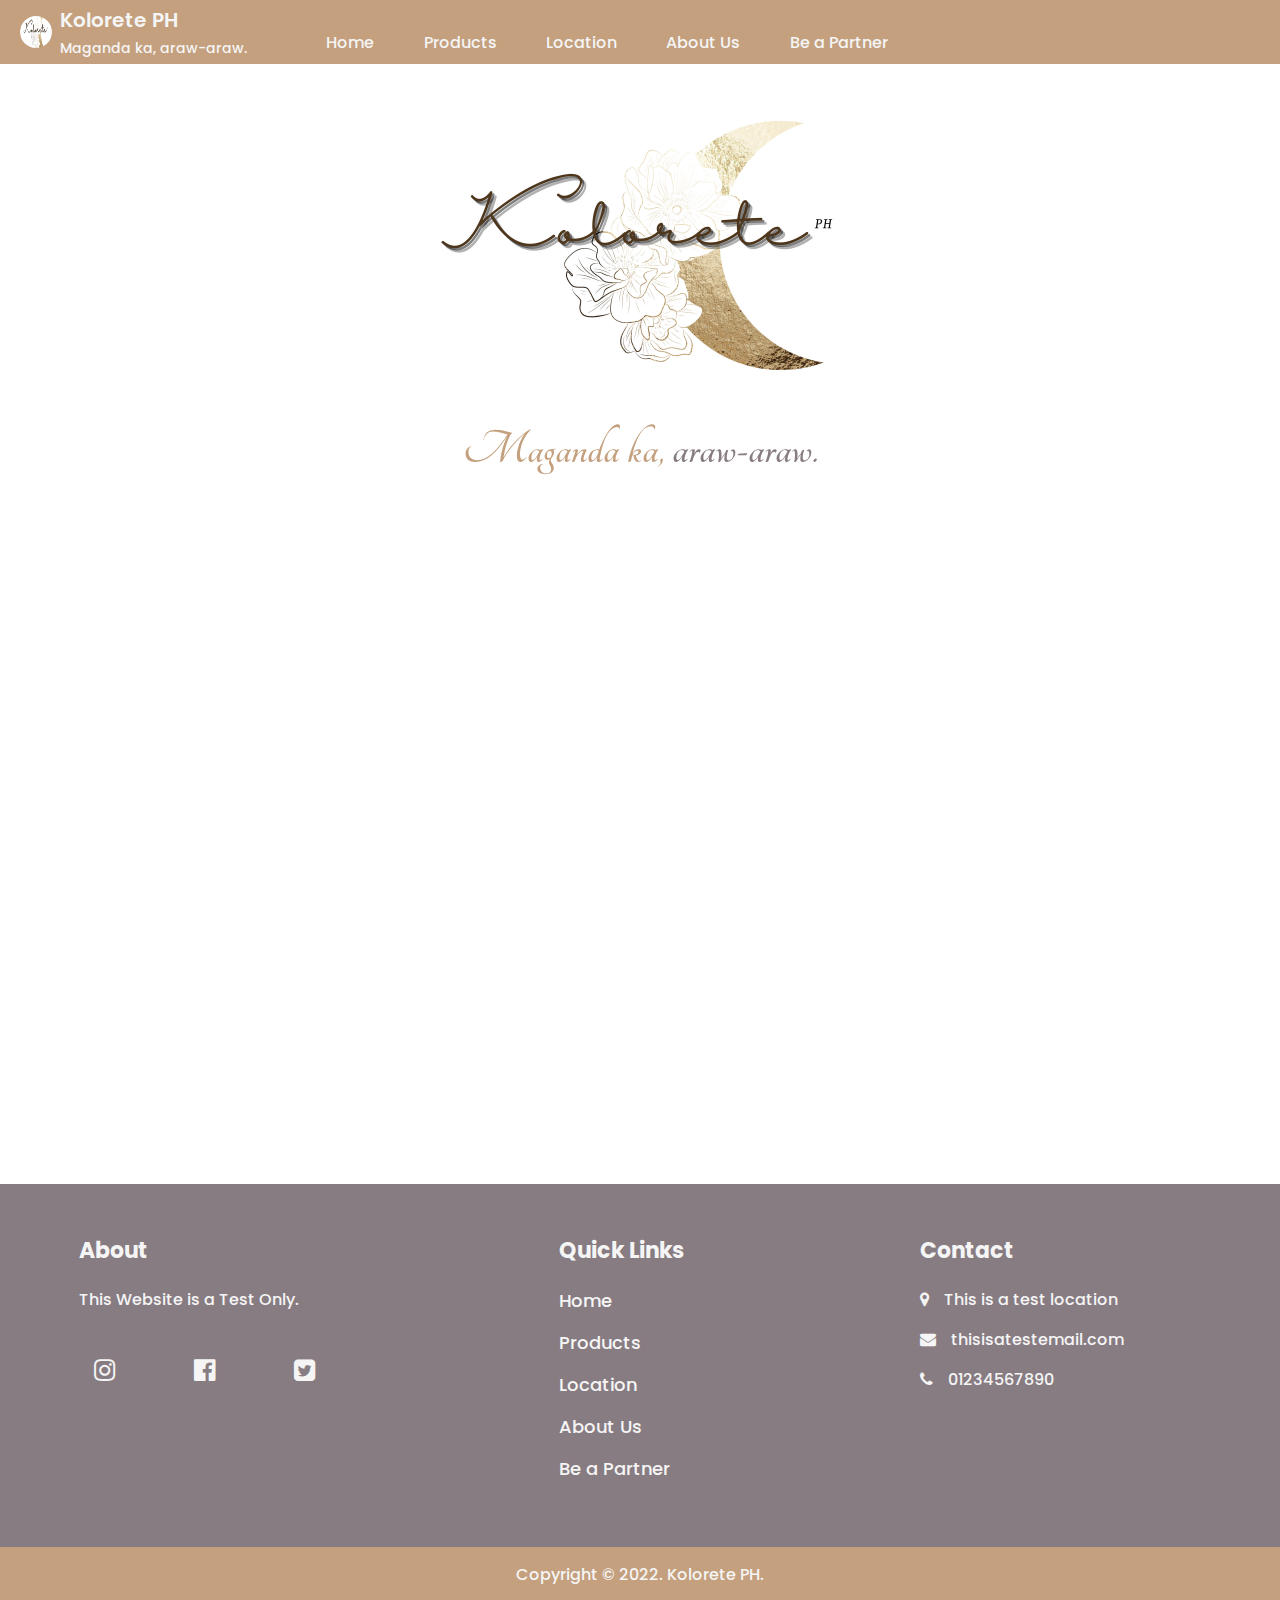
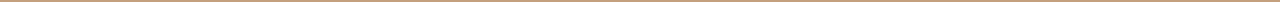
<file: location.html>
<!DOCTYPE html>
<html>
<head>
    <meta charset="UTF-8">
    <meta http-equiv="X-UA-Compatible" content="IE=edge">
    <meta name="viewport" content="width=device-width, initial-scale=1.0">
    <title>Kolorete PH</title>
    <link rel="stylesheet" href="style.css">
    <link rel="stylesheet" href="footer.css"> 
    <link rel="stylesheet" href="navigation.css">
     <link rel="stylesheet" href="location.css">
    <link rel="stylesheet" href="https://cdn.jsdelivr.net/npm/bootstrap@4.6.1/dist/css/bootstrap.min.css" integrity="sha384-zCbKRCUGaJDkqS1kPbPd7TveP5iyJE0EjAuZQTgFLD2ylzuqKfdKlfG/eSrtxUkn" crossorigin="anonymous">
    <link rel="stylesheet" href="https://stackpath.bootstrapcdn.com/font-awesome/4.7.0/css/font-awesome.min.css">
    <script src="https://code.jquery.com/jquery-3.5.1.js"></script>
    <script src="https://cdnjs.cloudflare.com/ajax/libs/OwlCarousel2/2.3.4/owl.carousel.min.js"></script>
    <link rel="stylesheet" href="https://cdnjs.cloudflare.com/ajax/libs/OwlCarousel2/2.3.4/assets/owl.carousel.min.css">
</head>
<body>

 <header class="header">
            <a href="index.html" class="header_logo" style="text-decoration: none; color: whitesmoke;">Kolorete PH</a>

            <ion-icon name="menu-outline" class="header_toggle" id="nav-toggle"></ion-icon>

            <nav class="nav" id="nav-menu">
                <div class="nav_content bd-grid">

                    <ion-icon name="close-outline" class="nav_close" id="nav-close"></ion-icon>

                    <div class="nav_profile">
                        <div class="nav_img">
                            <img src="header/293573741_101449415990071_3891782748357190328_n.jpg" alt="" width="100px" height="100px" style="border-radius: 50%">
                        </div>

                        <div>
                            <a href="index.html" class="nav_name" style="text-decoration: none; color: whitesmoke; font-weight: 600;">Kolorete PH</a>
                            <span class="nav_profession">Maganda ka, araw-araw.</span>
                        </div>
                    </div>

                    <div class="nav_menu">
                        <ul class="nav_list">
                            <li class="nav_item"><a href="index.html" class="nav_link active" style="text-decoration: none; color: whitesmoke;">Home</a></li>
                            <li class="nav_item"><a href="#" class="nav_link" style="text-decoration: none; color: whitesmoke;">Products</a></li>
                            <li class="nav_item"><a href="location.html" class="nav_link" style="text-decoration: none; color: whitesmoke;">Location</a></li>
                            <li class="nav_item"><a href="#" class="nav_link" style="text-decoration: none; color: whitesmoke;">About Us</a></li>
                            <li class="nav_item"><a href="#" class="nav_link" style="text-decoration: none; color: whitesmoke;">Be a Partner</a></li>
                        </ul>
                    </div>

                    <div class="nav_social">
                        <a href="#" class="nav_social-icon"><ion-icon name="logo-facebook"></ion-icon></a>
                        <a href="#" class="nav_social-icon"><ion-icon name="logo-twitter"></ion-icon></a>
                        <a href="#" class="nav_social-icon"><ion-icon name="logo-instagram"></ion-icon></a>
                    </div>
                </div>
            </nav>
        </header>

  <div class="img-header">
    <center>
    <img src="header/293573741_101449415990071_3891782748357190328_n.jpg">
    </center>
      <br>
    <div class="title"><h1>Maganda ka, <span>araw-araw.</h1></span></div>
  </div>


<div class="card-location">
   <div class="profile-location">
       
          
		<iframe 

		style="border:0;" 
		allowfullscreen="true" 
		loading="lazy" 
		referrerpolicy="no-referrer-when-downgrade"
		src="https://www.google.com/maps/embed?pb=!1m18!1m12!1m3!1d241.21318543093057!2d121.05311884315267!3d14.68933632488876!2m3!1f0!2f0!3f0!3m2!1i1024!2i768!4f13.1!3m3!1m2!1s0x3397b0c973500163%3A0xb6dbfc71ca400bc1!2sIglesia%20Ni%20Cristo%20-%20Lokal%20ng%20Pasong%20Tamo!5e0!3m2!1sen!2sph!4v1659181250981!5m2!1sen!2sph">

		</iframe>
   </div>
</div>


<footer>
  <div class="footer_info">
    <div class="footer_width about">
      <h2>About</h2>
      <p>
         This Website is a Test Only.
      </p>
      <div class="social_media">
        <ul>
          <li><a href="#"><i class="fa fa-instagram"></i></a></li>
          <li><a href="#"><i class="fa fa-facebook-official"></i></a></li>
          <li><a href="#"><i class="fa fa-twitter-square"></i></a></li>
        </ul>
      </div>
    </div>
    <div class="footer_width link">
      <h2>Quick Links</h2>
        <ul>
                    <li><a href="index.html">Home</a></li>
                    <li><a href="#">Products</a></li>
                    <li><a href="location.html">Location</a></li>
                    <li><a href="#">About Us</a></li>
                    <li><a href="#">Be a Partner</a></li>
        </ul>

    </div>

    <div class="footer_width contact">
      <h2>Contact</h2>
      <ul>
        <li>
          <span><i class="fa fa-map-marker"></i></span>
          <p>
             <a href="#">This is a test location</a>
          </p>
        </li>

        <li>
          <span><i class="fa fa-envelope"></i></span>
          <a href="#">thisisatestemail.com</a>
        </li>

        <li>
          <span><i class="fa fa-phone"></i></span>
          <a href="#"> 01234567890</a>
        </li>
      </ul>
    </div>
  </div>  
  <div class="copy-right">
    <p>Copyright &copy; 2022. Kolorete PH.</p>
  </div>
</footer>



</body>
</html>
</file>
<file: style.css>
@import url('https://fonts.googleapis.com/css?family=Poppins:400,500,600,700&display=swap');
@import url('https://fonts.googleapis.com/css2?family=Maven+Pro:wght@700&family=Tangerine:wght@700&display=swap');


*{
  margin: 0;
  padding: 0;
  box-sizing: border-box;
  font-family: 'Poppins', sans-serif;
}

.alert {
    -webkit-transition: none;
    transition: none;
    display: none;
}


    /* CODES FOR ANIMATION*/
     .title{
  
      animation: transitionIn 5s;
    }


      @keyframes transitionIn {
  
      from {
    
        opacity: 0;
        transform: rotateX(-10deg);
    
      }
  
      to {
    
        opacity: 1;
        transform: rotateX(0);
    
      }
    }

@media screen and (min-width: 768px) {
  .title{
  font-size: 14px;
  }
  .carousel{
  max-width: 1200px;
  margin: auto;
  padding: 0 50px;

  }

  .steps-header h2{

  font-size: 30px;

}

.steps-header span{

  font-size: 30px;

}

}

.img-header{
 margin-top: 100px; 
 margin-bottom: -250px;
}

.img-header img{
width: 40%;
height: auto;
}


.img-header h1{
text-align: center;
font-family: 'Tangerine', sans-serif;
font-size: 50px;
font-weight: 800;
}

.img-header .title h1 {
  color: #C4A07E;
}

.img-header .title span {
  font-family: 'Tangerine', sans-serif;
  color: #877C82;
}

.wrapper{
  margin-top: -175px;
  width: 100%;
  min-height: 100vh;
  display: flex;
  align-items: center;
}
.carousel{
  max-width: 1200px;
  margin: auto;
  padding: 0 30px;

}

.carousel .card{
  text-align: center;
  margin: 10px 0;
  margin-top: 50px;
  line-height: 300px;
  font-size: 30px;
  font-weight: 900;
  border-radius: 10px;
  color:white;
  box-shadow: 0px 4px 15px rgba(0,0,0,0.2);
}


.card-1 a{
   background: rgba(0,0,0,.4);
   border-radius: 5px;
}

.card-2 a{
   background: rgba(0,0,0,.4);
   border-radius: 5px;
}
.card-3 a{
   background: rgba(0,0,0,.4);
   border-radius: 5px;
}

.card-4 a{
   background: rgba(0,0,0,.4);
   border-radius: 5px;
}
.card-5 a{
   background: rgba(0,0,0,.4);
   border-radius: 5px;
}

.card-7 a{
   background: rgba(0,0,0,.4);
   border-radius: 5px;
}

.card-8 a{
   background: rgba(0,0,0,.4);
   border-radius: 5px;
}

.card-9 a{
   background: rgba(0,0,0,.4);
   border-radius: 5px;
}

.card-10 a{
   background: rgba(0,0,0,.4);
   border-radius: 5px;
}
.card-11 a{
   background: rgba(0,0,0,.4);
   border-radius: 5px;
}

.card-12 a{
   background: rgba(0,0,0,.4);
   border-radius: 5px;
}




.carousel .card-1 {
   background: url("img/crystal-bow-clamps/crystal-bow-clamps-cover.webp");
   background-size: cover;
   background-repeat: no-repeat;
  
}
.carousel .card-2{
  background: url("img/big-matte-clamps/big-matte-clamps-black.webp");
   background-size: cover;
   background-repeat: no-repeat;
  
}
.carousel .card-3{
   background: url("img/ariel-clamps/ariel-clamps-cover.webp");
   background-size: cover;
   background-repeat: no-repeat;
  
}
.carousel .card-4{
    background: url("img/gem-clamps/gem-clamps-cover.webp");
   background-size: cover;
   background-repeat: no-repeat;
   
}

.carousel .card-5{
 background: url("img/black-chain-clamps/black-chain-clamps-cover.webp");
   background-size: cover;
   background-repeat: no-repeat;

}
.carousel .card-7{
 background: url("img/koloretes-fashion-pins/koloretes-fashion-pins 1.webp");
   background-size: cover;
   background-repeat: no-repeat;

}
.carousel .card-8{
 background: url("img/kristal-earrings- crystal/kristal-earrings- crystal-cover.webp");
   background-size: cover;
   background-repeat: no-repeat;


}
.carousel .card-9{
 background: url("img/bituin-earrings-stars/bituin-earrings-stars.webp");
   background-size: cover;
   background-repeat: no-repeat;

}
.carousel .card-10{
 background: url("img/mariposa-gold-clamp/mariposa-gold-clamp-cover.webp");
   background-size: cover;
   background-repeat: no-repeat;

}

.carousel .card-11{
 background: url("img/malagu-gold-clamp/malagu-gold-clamp-cover.webp");
   background-size: cover;
   background-repeat: no-repeat;

}

.carousel .card-12{
 background: url("img/nana-clamp/nana-clamp-black.webp");
   background-size: cover;
   background-repeat: no-repeat;

}


.carousel .card-6{
  background-image: linear-gradient(to right bottom, #ff0099, #493240);
}
.owl-dots{
  text-align: center;
  margin-top: 40px;
}
.owl-dot{
  height: 15px;
  width: 45px;
  margin: 0 5px;
  outline: none;
  border-radius: 14px;
  border: 2px solid #877C82!important;
  box-shadow: 0px 4px 15px rgba(0,0,0,0.2);
  transition: all 0.2s ease;
}
.owl-dot.active,
.owl-dot:hover{
  background: #C4A07E !important;
}
.how-to-order{
  background-color: #C4A07E;
  height: auto;
  margin-bottom: 200px;
  justify-content: center;


}

.steps-header{
margin-bottom: 20px;
}
.steps-header h2{
  background-color:#877C82;
  text-align: center;
  justify-content: center;
  padding: 30px;
  font-family: 'Tangerine', sans-serif;
  font-size: 50px;
  font-weight: 900;
  letter-spacing: 1px;
  color: whitesmoke;
}

.steps-header span{
  background-color:#877C82;
  text-align: center;
  justify-content: center;
  font-family: 'Tangerine', sans-serif;
  font-size: 50px;
  font-weight: 900;
  letter-spacing: 1px;
  color: #C4A07E;
}

.steps-content-h3{
  color:whitesmoke;
  padding: 50px;
  margin-top: 20px;
}

.steps-content-h3 h3{
  letter-spacing: 5px;
  font-family: 'Poppins', sans-serif;
  font-size: 25px;
  font-weight: 800;
}

.steps-content-p{
  color: whitesmoke;
  padding: 25px;
  margin-left: 20px;
  font-size: 18px;
  letter-spacing: 3px;
}

.steps-content-p a {
  color: whitesmoke;
}

.steps-content-p a:hover {
  color: grey;
  text-decoration: none;
}
</file>
<file: footer.css>
@import url("https://fonts.googleapis.com/css2?family=Poppins:wght@400;500&display=swap");

/*===== VARIABLES CSS =====*/
:root {
  --header-height: 3rem;
}

/*===== Colores =====*/
:root {
  --first-color:grey;
  --dark-color: black;
  --dark-color-alt: #cdcdcd;
  --white-color: whitesmoke;
}

/*===== Fuente y tipografia =====*/
:root {
  --body-font: 'Poppins', sans-serif;
  --normal-font-size: .938rem;
  --small-font-size: .813rem;
}

 /* CODES FOR HTML AND BODY*/

body {
  margin: var(--header-height) 0 0 0;
  font-family: var(--body-font);
  font-size: var(--normal-font-size);
  font-weight: 500;
}

 /* CODES FOR FOOTER*/
      a{
        text-decoration: none;
        transition: .5s;
        color: var(--white-color);
      }
      ul ,li {
        list-style-type: none;
      }

      footer {
        background-color: #877C82;
        color: whitesmoke;
      }
      .footer_info {
        width: 90%;
        margin: 0 auto;
        display: flex;
        padding: 50px 0;
      }

      .footer_info .footer_width {
         padding: 0 15px;

      }

      .footer_info h2{
        margin-bottom: 20px;
      }
    

      

      .about {
        width: 40%;
         margin-right: 150px;

      }
      .contact {
        width: 40%;
        margin-left: 200px;
      }

      .link {
        width: 20%;
      }

      .about h2{
        font-size: 22px;
      }


      .contact h2{
        font-size: 22px;
      }


      .link h2{
        font-size: 22px;
      }

      
      .social_media {
        margin-top: 30px;
      }

      .social_media ul {
        display: flex;
      }

      .social_media ul li a {
        display: inline-block;
        margin-right: 50px;
        width: 50px;
        height: 50px;
        padding-top: 10px;
        background-color: transparent;
        text-align: center;
        font-size: 25px;
        color: whitesmoke;
      }

      .social_media ul li a:hover {
        background-color:#877C82;
        color: var(--white-color);
      }

      .link ul li a{
        display: block;
        margin-bottom: 15px;
        font-size: 18px;
        color: whitesmoke;
      }

      .link ul li a:hover {
        color: whitesmoke;
      }

      .contact ul li {
        display: flex;
        align-items: center;
        margin-bottom: 15px;

      }

      .contact ul li a {
        color: whitesmoke;
      }

      .contact ul li span {
        margin-right: 15px;
      }



      .copy-right {
        padding: 15px 0;
        text-align: center;
        background-color: #C4A07E;
      }

      @media screen and (max-width: 992px){

        .about  {
          width: 35%;
          margin-right: 0px;
        }

        .contact {
          width: 35%;
          margin-left: 0px;
        }

        .link {
          width: 30%;
        }

        .img-header{
          margin-bottom: 0px;
         }
      }

      @media screen and (max-width: 767px) {
        
        .about {
          width: 100%;
          margin-bottom: 30px;
          margin-right: 0px;
        } 

        .link {
          width: 100%;
          margin-bottom: 30px;
        }
         .contact {
           width: 100%;
           margin-bottom: 30px;
           margin-left: 0px;
         }

        .footer_info {
          flex-direction: column;
        }

          .img-header{
          margin-bottom: 0px;
         }

      }
</file>
<file: navigation.css>
/*===== GOOGLE FONTS =====*/
@import url("https://fonts.googleapis.com/css2?family=Poppins:wght@400;500&display=swap");
/*===== VARIABLES CSS =====*/
:root {
  --header-height: 3rem;
}

/*===== Colores =====*/
:root {
  --first-color:grey;
  --dark-color: black;
  --dark-color-alt: #cdcdcd;
  --white-color: whitesmoke;
}

/*===== Fuente y tipografia =====*/
:root {
  --body-font: 'Poppins', sans-serif;
  --normal-font-size: .938rem;
  --small-font-size: .813rem;
}

@media screen and (min-width: 768px) {
  :root {
    --normal-font-size: 1rem;
    --small-font-size: .875rem;
  }
}

/*===== z index =====*/
:root {
  --z-fixed: 100;
}

/*===== BASE =====*/
*, ::before, ::after {
  -webkit-box-sizing: border-box;
  box-sizing: border-box;
}

body {
  margin: var(--header-height) 0 0 0;
  font-family: var(--body-font);
  font-size: var(--normal-font-size);
  font-weight: 500;
}

ul {
  margin: 0;
  padding: 0;
  list-style: none;
}

a {
  text-decoration: none;
}

.nav_img img {
  max-width: 100%;
  width:100%;
  border-radius:50%;
  height:auto;
}

.bd-grid {
  max-width: 1024px;
  display: -ms-grid;
  display: grid;
  -ms-grid-columns: 100%;
  grid-template-columns: 100%;
  margin-left: 1.5rem;
  margin-right: 1.5rem;
}

/*===== HEADER =====*/
.header {
  width: 100%;
  height: var(--header-height);
  position: fixed;
  top: 0;
  left: 0;
  padding: 0 1.5rem;
  background-color:#C4A07E;
  z-index: var(--z-fixed);
  display: -webkit-box;
  display: -ms-flexbox;
  display: flex;
  -webkit-box-pack: justify;
  -ms-flex-pack: justify;
  justify-content: space-between;
  -webkit-box-align: center;
  -ms-flex-align: center;
  align-items: center;
}

.header_logo {
  color: var(--white-color);
}

.header_toggle {
  font-size: 1.5rem;
  color: var(--white-color);
  cursor: pointer;
}

/*===== NAV =====*/
@media screen and (max-width: 768px) {
  .nav {
    position: fixed;
    top: 0;
    left: -100%;
    background-color:#C4A07E;
    color: var(--white-color);
    width: 100%;
    height: 100vh;
    padding: 3rem 0;
    z-index: var(--z-fixed);
    -webkit-transition: .5s;
    transition: .5s;
  }

  .nav_social-icon{
    display: none;
  }
}

.nav_content {
  height: 100%;
  -ms-grid-rows: max-content 1fr max-content;
  grid-template-rows: -webkit-max-content 1fr -webkit-max-content;
  grid-template-rows: max-content 1fr max-content;
  row-gap: 2rem;
}

.nav_close {
  position: absolute;
  right: 1.5rem;
  font-size: 2rem;
  padding: .25rem;
  border-radius: 50%;
  cursor: pointer;
  top: 2%;
  color: whitesmoke;
  font-weight: 800;
}

.nav_img {
  display: -webkit-box;
  display: -ms-flexbox;
  display: flex;
  -webkit-box-pack: center;
  -ms-flex-pack: center;
  justify-content: center;
  margin-bottom: .8rem;
  border-radius: 50%;
  overflow: hidden;
  width: 50px;
  height: 50px;
  margin-left: 20px;
}

.nav_img img {
  max-width: 100%;
}

.nav_name {
  display: block;
  color: var(--white-color);
  font-size: 20px;
}

.nav_profession {
  font-size: var(--small-font-size);
  color: var(--white-color);
}

.nav_menu {
  margin-top: 20px;
  -ms-flex-item-align: center;
  -ms-grid-row-align: center;
   align-self: center;
}

.nav_item {
  margin: 2.5rem 0;
}

.nav_link {
  color: var(--white-color);
}

.nav_social {
  padding-top: .65rem;
}

.nav_social-icon {
  font-size: 1.5rem;
  color: var(--white-color);
  margin-right: 1rem;
  margin-left: 6.5rem;

}

.nav_social-icon a {
  margin-top: 40px;
}


/*Aparecer menu*/
.show {
  left: 0;
}

/*Active menu*/
.active {
  color: var(--first-color);
}

/*===== MEDIA QUERIES =====*/
@media screen and (min-width: 768px) {
  body {
    margin: 0;
  }
  .header {
    height: calc(var(--header-height) + 1rem);
  }
  .header_logo, .header_toggle {
    display: none;
  }
  .nav {
    width: 100%;
  }
  .nav_content {
    -ms-grid-columns: (max-content)[3];
    grid-template-columns: repeat(3, -webkit-max-content);
    grid-template-columns: repeat(3, max-content);
    -ms-grid-rows: 1fr;
    grid-template-rows: 1fr;
    -webkit-column-gap: 1rem;
    column-gap: 1rem;
    -webkit-box-pack: justify;
    -ms-flex-pack: justify;
    justify-content: space-between;
  }
  .nav_close, .nav_profesion {
    display: none;
  }

  .nav_profile {
    display: -webkit-box;
    display: -ms-flexbox;
    display: flex;
    -webkit-box-align: center;
    -ms-flex-align: center;
    align-items: center;
    margin-right: 11rem;
    margin-left: -8rem;
  }
  .nav_img {
    width: 32px;
    height: 32px;
    margin-right: .5rem;
    margin-bottom: 0;
    -webkit-box-align: center;
    -ms-flex-align: center;
    align-items: center;
  }
  .nav_img img {
     width: 50px;
     height: 50px;
  }
  .nav_list {
    display: -webkit-box;
    display: -ms-flexbox;
    display: flex;
    margin-left: -120px;
    margin-right: -100px;

  }
  .nav_item {
    margin: 0 .25rem;
  }
  .nav_link {
    padding: .3rem .2rem;
    border-radius: .25rem;
    margin-right: 35px;
  }

  .nav_link:hover {
    background-color: var(--first-color);
  }
  .active {
    color: var(--white-color);
  }

}

@media screen and (min-width: 1024px) {
  .bd-grid {
    margin-left: auto;
    margin-right: auto;
  }

  .nav_social{
    margin-top: 5px;
    margin-left: -10px; 
  }

}
</file>
<file: location.css>
@import url('https://fonts.googleapis.com/css?family=Poppins:400,500,600,700&display=swap');
@import url('https://fonts.googleapis.com/css2?family=Maven+Pro:wght@700&family=Tangerine:wght@700&display=swap');


*{
  margin: 0;
  padding: 0;
  box-sizing: border-box;
  font-family: 'Poppins', sans-serif;
}

.card-location{
  width: 100%;


}

.profile-location iframe{
        width: 100%;
        margin-top: 300px;
        height:600px;
        position: relative;
        justify-content: center;
        align-items: center;
        text-align: center;
        margin-bottom: 50px;
}

@media screen and (max-width:768px){
   
.profile-location iframe{
       margin-top: 10px;
       margin-bottom: 10px;
  
  }
}

  /* On smaller screens, decrease text size */
@media screen and (max-width: 425px) {
.profile-location iframe{
       margin-top: 10px;
       margin-bottom: 10px;
  
  }

}


  /* On smaller screens, decrease text size */
@media screen and (max-width: 375px) {
.profile-location iframe{
       margin-top: 10px;
      margin-bottom: 10px;
  
  }

}
</file>
